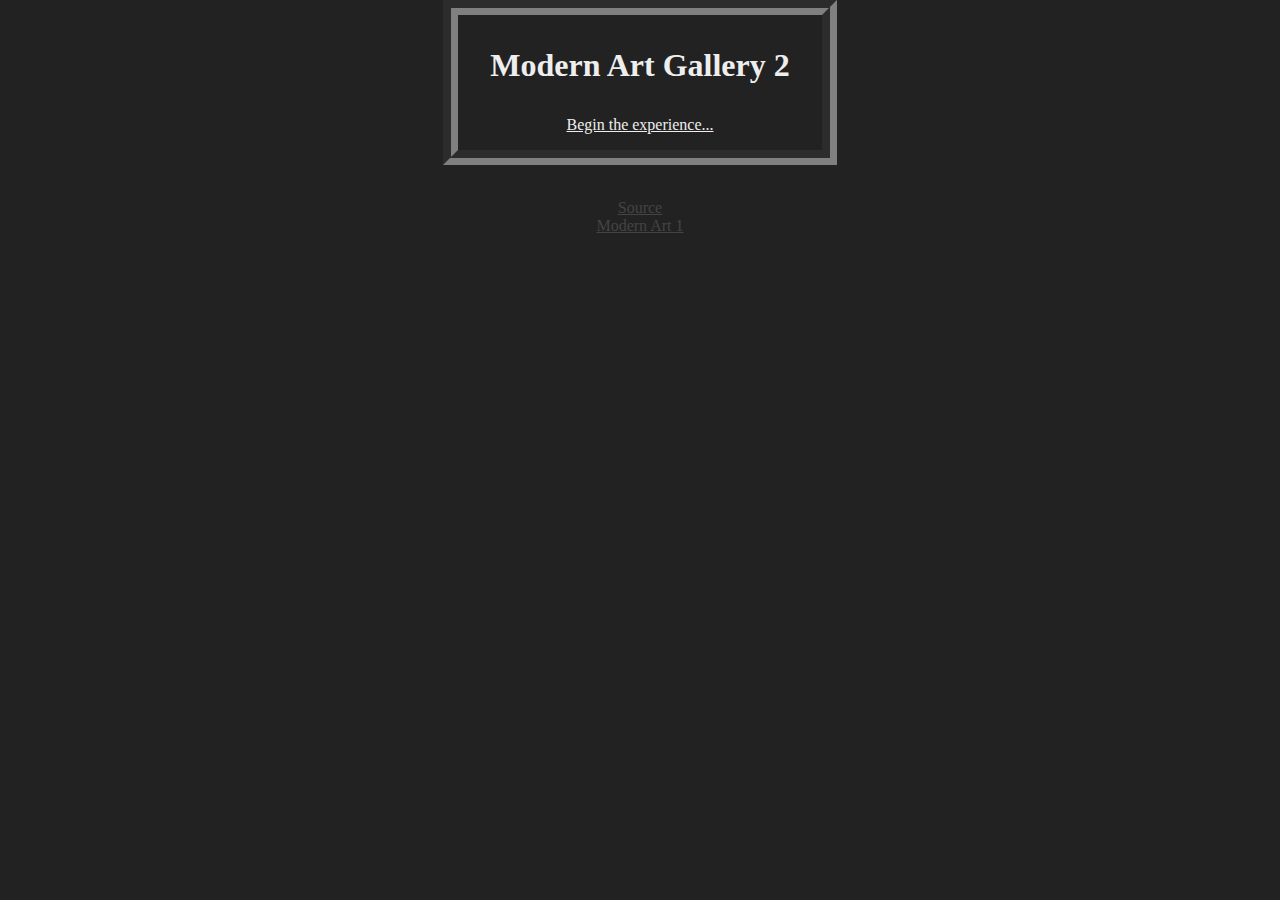
<file: index.html>
<!DOCTYPE html>
<html>
  <head>
    <title>Modern Art 2</title>
    <meta charset="UTF-8">
    <meta name="viewport" content="width=device-width, initial-scale=1">
    <meta name="apple-mobile-web-app-capable" content="yes">
    <link rel="apple-touch-icon" href="iosIcon.png">
    <link href="modernartindex.css" rel="stylesheet" type="text/css"
	  media="screen">
  </head>

  <body>

    <div class="title-card">
      <h1>Modern Art Gallery 2</h1>
      <p> <a href="art/"> Begin the experience... </a> </p>
    </div>

    <p>
      <br>
      <a class="external-link" href="https://github.com/vanjac/modernart2">Source</a> <br>
      <a class="external-link" href="../modernart/index1.html">Modern Art 1</a>
    </p>

    <script type="text/javascript" src="webappfix.js"></script>

  </body>
</html>
</file>
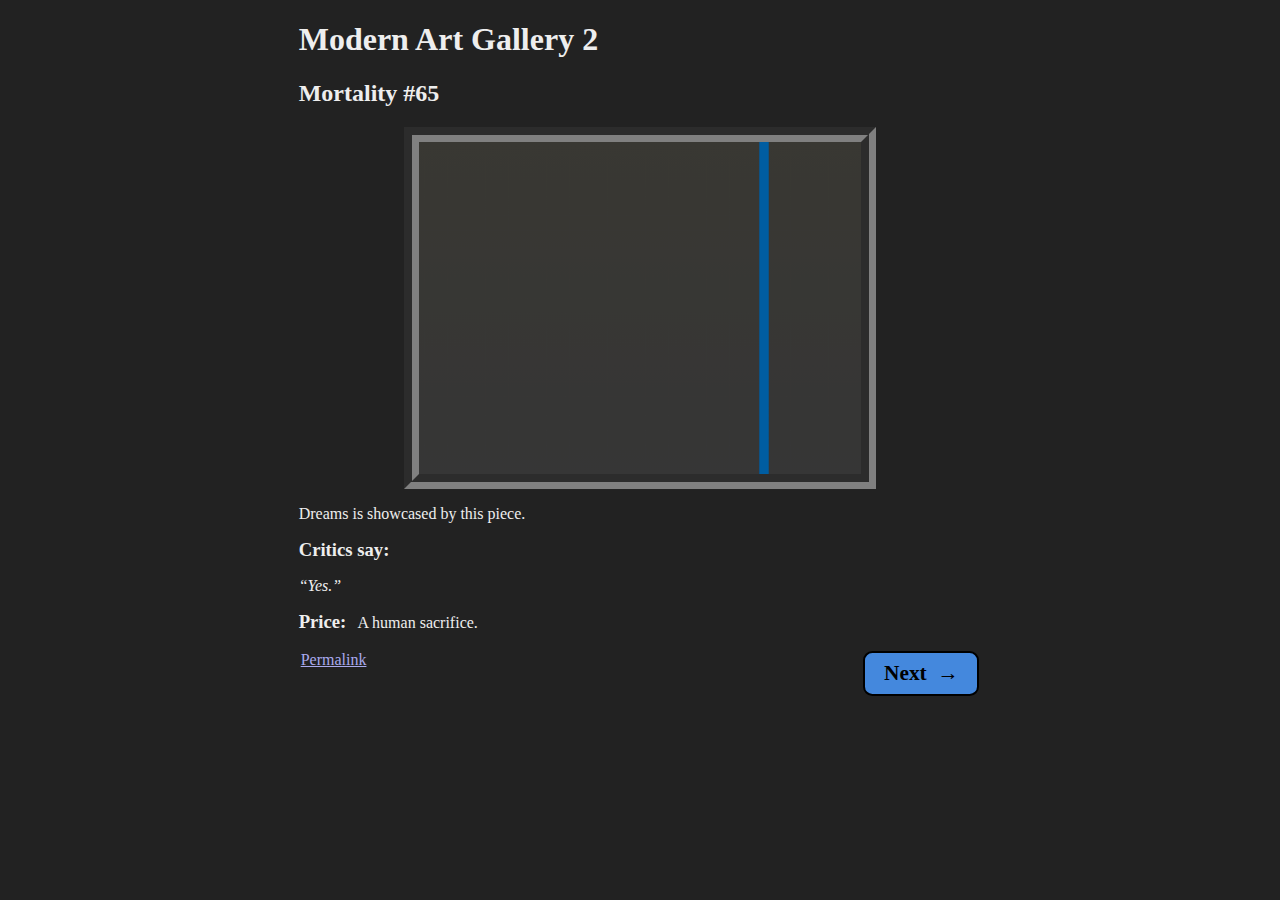
<file: art/index.html>
<!DOCTYPE html>
<html>
  <head>
    <title>Modern Art 2</title>
    <meta charset="UTF-8">
    <meta name="viewport" content="width=device-width, initial-scale=1">
    <meta name="apple-mobile-web-app-capable" content="yes">
    <link href="modernart.css" rel="stylesheet" type="text/css" media="screen">
  </head>
  
  <body>
    
    <h1>Modern Art Gallery 2</h1>
    <h2 id="artTitle">&nbsp;</h2>
    <canvas id="artCanvas" width="768" height="576"></canvas>
    <p id="artCaption"></p>
    <p><span class="info">Critics say:</span></p>
    <p><q id="artReview"></q></p>
    <p><span class="info">Price:</span>&nbsp;&nbsp;
        <span id="artPrice"></span></p>
    
    <table><tr>
        <td> <p><a id="permalink"> Permalink </a></p> </td>
        <td> <p> <a href="." style="text-decoration: none;">
            <span class="nextbutton">Next&nbsp;&nbsp;&rarr;</span>
        </a> </p> </td>
    </tr></table>
    
    <script type="text/javascript">
        var phraseSets = [ ];
        var version = 0;
    </script>
    <script type="text/javascript" src="phrases0.js"></script>
    
    <script type="text/javascript" src="../seedrandom.min.js"></script>
    <script type="text/javascript" src="random.js"></script>
    <script type="text/javascript" src="../phrase.js"></script>
    <script type="text/javascript" src="artinfo.js"></script>
    <script type="text/javascript" src="artdraw.js"></script>
    <script type="text/javascript" src="../webappfix.js"></script>
    <script type="text/javascript" src="views.js"></script>
    
  </body>
</html>
</file>
<file: modernartindex.css>
p, h1, h2, h3 {
    color: #EEEEEE;
    font-family: "Times New Roman", Times, serif;
}

h1, h2, h3 {
    font-weight: bold;
}

html {
    display: table;
    margin: auto;
}

body {
    display: table-cell;
    vertical-align: middle;
    background-color: #222222;
}

h1 {
    text-align: center;
    margin: 24pt;
}

p {
    text-align: center;
}

a {
    color: inherit;
}

.title-card {
    border-color: gray; /*black works on firefox but not chrome*/
    border-style: groove;
    border-width: 15px;
}

.external-link {
    color: #444444;
}
</file>
<file: art/modernart.css>
p, h1, h2, h3 {
    color: #EEEEEE;
    font-family: "Times New Roman", Times, serif;
}

h1, h2, h3 {
    font-weight: bold;
}

a {
    color: #AAAAEE;
}

body {
    margin: 0 auto;
    padding-left: 1%;
    padding-right: 1%;
    background-color: #222222;
    max-width: 512pt;
}

q {
    font-style: italic;
}

canvas {
    border-style: groove;
    border-width: 15px;
    border-color: gray; /*black works on firefox but not chrome*/
    padding-left: 0;
    padding-right: 0;
    margin-left: auto;
    margin-right: auto;
    display: block;
    width: 75%;
    max-width: 332pt;
}

table {
    width: auto;
}

table td:first-child {
    width: 100%;
}

table td, table td * {
    vertical-align: top;
    margin: 0;
    padding: 0;
}

.info {
    font-size: 14pt;
    font-weight: bold;
}

.nextbutton {
    display: inline-block;
    padding-left: 14pt;
    padding-right: 14pt;
    padding-top: 6pt;
    padding-bottom: 6pt;
    border-style: solid;
    border-width: 1.5pt;
    border-color: #000000;
    border-radius: 7pt;
    background-color: #4488DD;

    color: #000000;
    font-weight: bold;
    font-size: 16pt;
}
</file>
